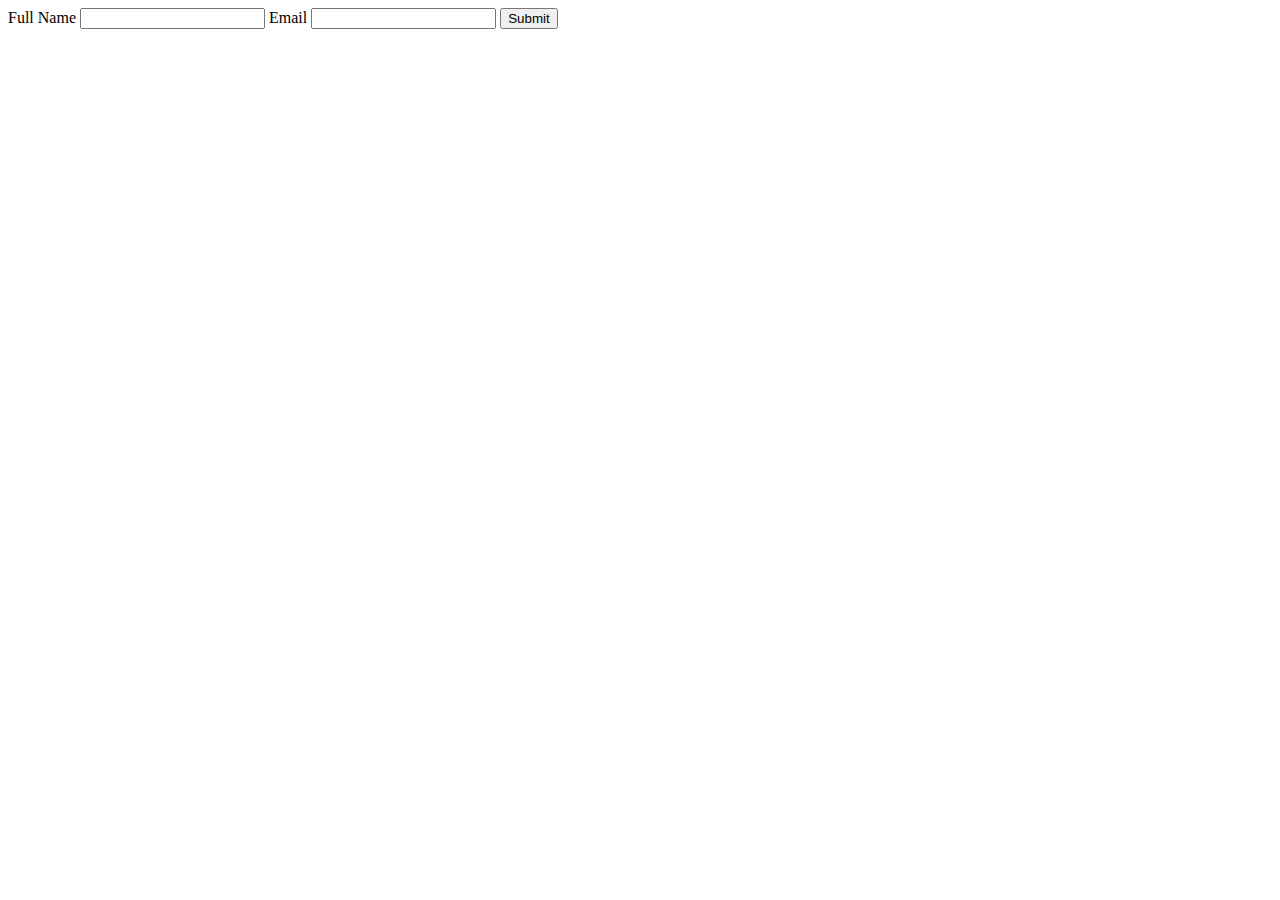
<file: contactform.html>
<!DOCTYPE html>
<html lang="en">
<head>
    <meta charset="UTF-8">
    <meta name="viewport" content="width=device-width, initial-scale=1.0">
    <title>Document</title>
</head>
<body>
    
    <div class="container">
        <form action="action_page.php">
      
          <label for="fname">Full Name</label>
          <input type="text" id="fname" name="fullname" >
      
          <label for="Email">Email</label>
          <input type="text" id="Email" name="Email" >
          <input type="submit" value="Submit">

        </form>
      </div>     
    
</body>
</html>
</file>
